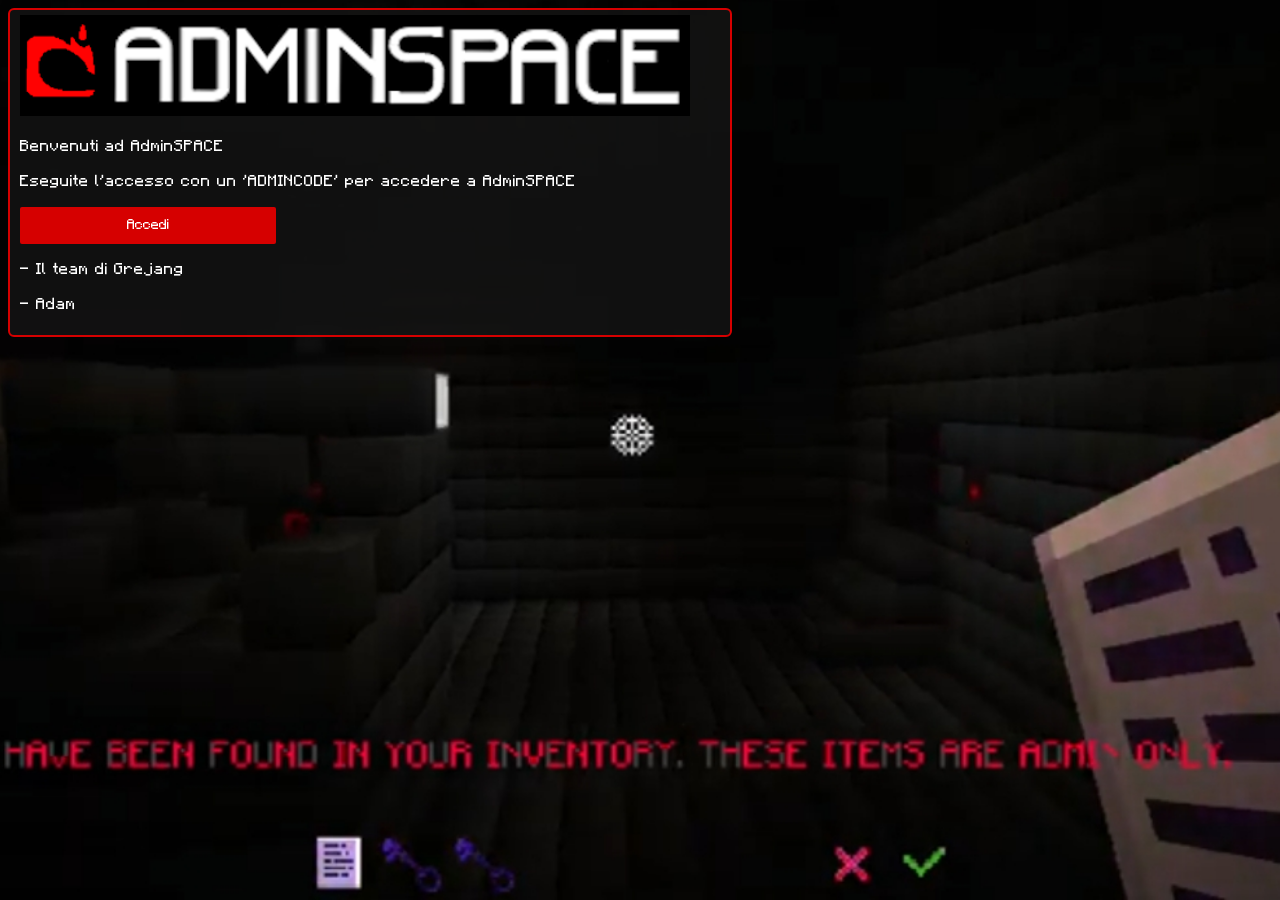
<file: index.html>
<!DOCTYPE html>

<html>
  <head>
    <meta charset="UTF-8">
    <meta name="viewport" content="width=device-width, initial-scale=1.0">
    <title>AdminSPACE</title>
    <script defer src="https://cloud.umami.is/script.js" data-website-id="1cf43030-5306-452c-92d3-85a630458f95"></script>
    <link href="style.css" rel="stylesheet" type="text/css" media="all">
    <link rel="icon" href="favicon.ico">
    <style>
      body {
        background-image: url("backgrounds/adminspace_main.png"); 
        background-size: cover;
        background-position: center; 
        background-attachment: fixed; 
        color: white;
        font-family: "VoidFont", monospace;
      }
      .text {
        background: rgba(20,20,20,0.8);
        border: 2px solid #d60000;
        border-radius: 6px;
        padding: 5px 10px;
        width: 700px;
        margin-bottom: 10px;
      }
	  #logo {
		width: 670px;
	  }
	  
	.btn {
		background: #d60000;
		color: #fff;
		border: none;
		padding: 10px 24px;
		border-radius: 2px;
		font-family: 'VoidFont', monospace;
		font-size: 14px;
		cursor: pointer;
		transition: background 0.2s;
		width: 256px;
	}

	.btn:hover {
		background: #d43737;
	}
      
    </style>
  </head>
  <body>
  
  <div class="text">
    
    <audio id="music" src="soundtracks/sixteen_pointed_asterisk.ogg" autoplay loop></audio>
	<script>
		document.addEventListener('click', function() {
		const music = document.getElementById('music');
		if (music.paused) music.play();
		}, { once: false });
	</script>
	
	<script>
      const isMobile = window.innerWidth <= 768;
      document.head.insertAdjacentHTML('beforeend', `<style>
        ${isMobile ? ` .text { width: 330px; } #logo { width: 320px; }` : `.text {  } `}</style>`);
    </script>
     
    <img id="logo" src="images/adminspacelogo.png" alt="Adminspace Logo Full">
	
	<p>Benvenuti ad AdminSPACE</p>
	
	<p>Eseguite l'accesso con un 'ADMINCODE' per accedere a AdminSPACE</p>
	
	<button class="btn" onclick="location.href='adminspacelogin.html?redirect=adminspace'">Accedi</button>

    <p>- Il team di Grejang</p>
    
    <p> - Adam</p>
  </div>
  </body>
</html>
</file>
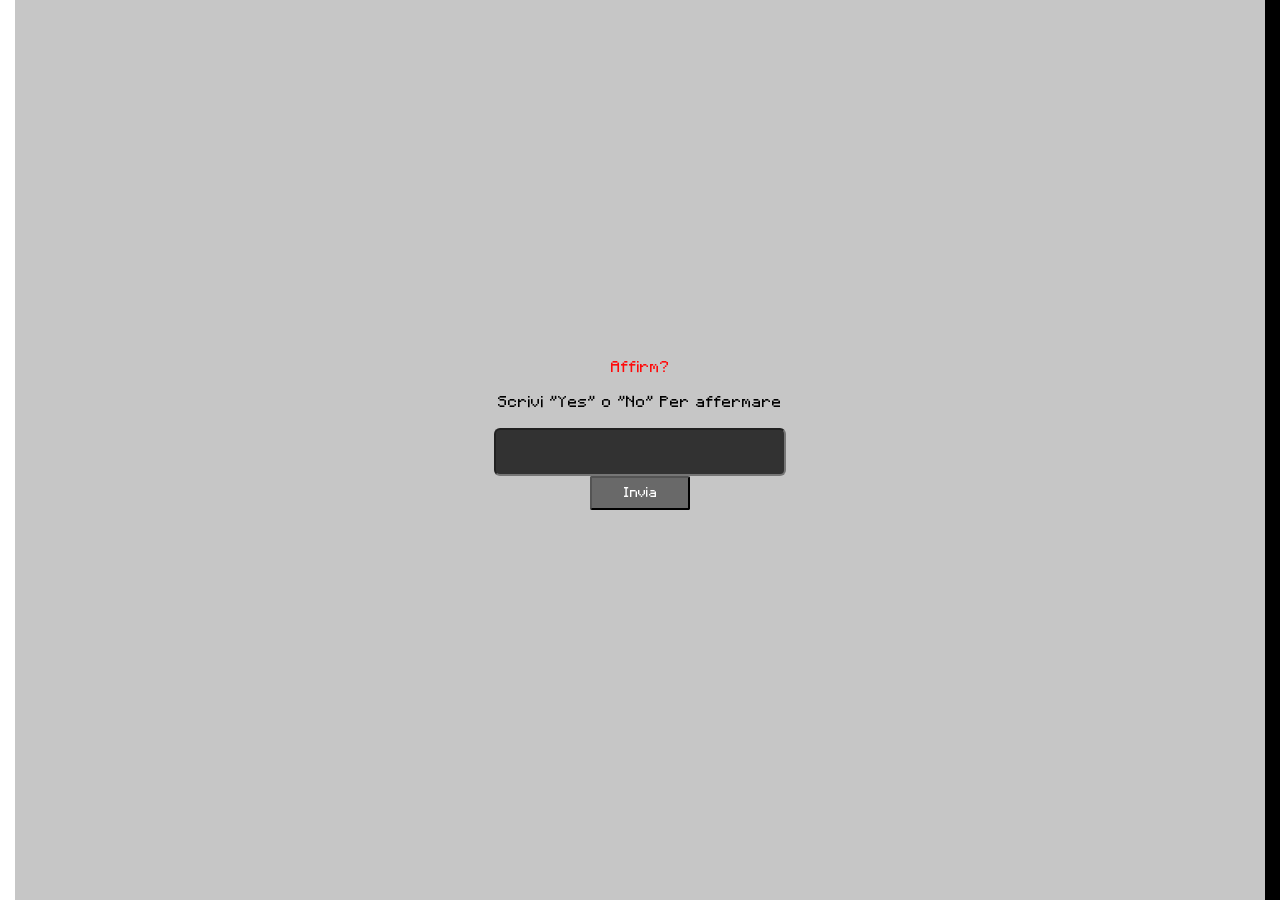
<file: admincode.html>
<!DOCTYPE html>
<html lang="it">
<head>
    <meta charset="UTF-8">
    <title>AdminCode</title>
    <link rel="icon" href="favicon.ico">
	<link href="style.css" rel="stylesheet" type="text/css" media="all">
	<script defer src="https://cloud.umami.is/script.js" data-website-id="1cf43030-5306-452c-92d3-85a630458f95"></script>
    <style>
        body {
            margin: 0;
            padding: 0;
            font-family: "VoidFont", monospace;
            color: white;
        }
        
        .container {
            position: relative;
            width: 100vw;
            height: 100vh;
            overflow: hidden;
            color: black;
        }

        .background-img {
            width: 100%;
            height: 100%;
            object-fit: cover;
			image-rendering: pixelated;
        }

        .input-area {
            position: absolute;
            top: 50%;
            left: 50%;
            transform: translate(-50%, -50%);
            display: flex;
            flex-direction: column;  
            align-items: center;
            padding: 20px;
        }
        
        .yes {
            position: absolute;
            top: 50%;
            left: 50%;
            transform: translate(-50%, -50%);
            display: flex;
            flex-direction: column;  
            align-items: center;
            padding: 20px;
        }

        .text-box {
            font-size: 18px;
            padding: 5px 10px;
            width: 400px;
            color: #6a6a6a;
        }

        .send-btn {
            font-size: 18px;
            padding: 5px 10px;
            cursor: pointer;
            background-color: #888888;
            color: white;
            margin-top: 5px;
        }
        
        .center-img {
            width: 150px;     
            height: auto;
            margin-bottom: 10px;
        }
        
        .gui-img {
            margin-top: 10px;
            width: 500px;
            height: 500px;
        }
        
        .log-area {
            margin-top: 10px;
            width: 500px;
            max-height: 200px;
            overflow-y: auto;
            background: rgba(0,0,0,0.5);
            border: 1px solid #ccc;
            border-radius: 5px;
            padding: 10px;
            font-size: 16px;
            color: #ffffff;
        }

        .log-area p {
            margin: 5px 0;
        }
		
		.check-btn {
			background: #696969;
			color: #fff;
			border: 2px solid 0;
			border-radius: 2px;
			font-family: 'VoidFont', monospace;
			font-size: 14px;
			cursor: pointer;
			transition: background 0.2s;
			position: relative;
			width: 100px;
			height: 34px;
		}
	
		.check-btn:hover {
			background: #7d7d7d;
		}
		.text-box {
			background: rgba(0, 0, 0, 0.75);
			border: 1px solid #d60000f;
			color: #fff;
			padding: 6px 16px;
			border-radius: 6px;
			font-family: 'VoidFont', monospace;
			font-size: 14px;
			height: 32px;
			width: 256px;
		}
		.image {
			position: relative;
			left: 40%;
		}
		
    </style>

</head>
<body>

<audio id="music" src="soundtracks/calm6.ogg" autoplay loop></audio>
	<script>
		document.addEventListener('click', function() {
		const music = document.getElementById('music');
		if (music.paused) music.play();
		}, { once: false });
	</script>

<div class="container">
    <img class="background-img" src="images/adminspaceguiyesno.png" alt="TheInfiniteVoid">
    <div class="input-area">
       <a>Affirm?</a>
       <p>Scrivi "Yes" o "No" Per affermare</p>
       <input type="text" id="input" class="text-box" placeholder="">
       <button class="check-btn" onclick="controlla()">Invia</button>
       <p id="risultato"></p>
    </div>
</div>


<script>
    function controlla() {
        const risposta = document.getElementById("input").value.trim();
        const risultato = document.getElementById("risultato");
        const rispostaCorretta = "Yes";

        console.log("Risposta inserita:", risposta);
        console.log("Risposta corretta:", rispostaCorretta);
        console.log("Uguali?", risposta === rispostaCorretta);

        if (risposta === rispostaCorretta) {
            risultato.innerHTML = `<a href=""><img class="image" src="images/book_writable.png" alt="Confirm"width="128"></a>
            <p>Admin Code confermato, clicca l'immagine per scaricare il documento</p>`;
            risultato.style.color = "blue";
        } else {
            risultato.textContent = "Admin Code non confermato";
            risultato.style.color = "red";
        }
    }
  </script>

<script>
let soundPlayed = false;

function tryPlaySound() {
    if (!soundPlayed) {
        const audio = document.getElementById("startup");
        audio.play().catch(() => {});
        soundPlayed = true;
    }
}

document.addEventListener("click", tryPlaySound);
document.addEventListener("keydown", tryPlaySound);
</script>

</body>
</html>
</file>
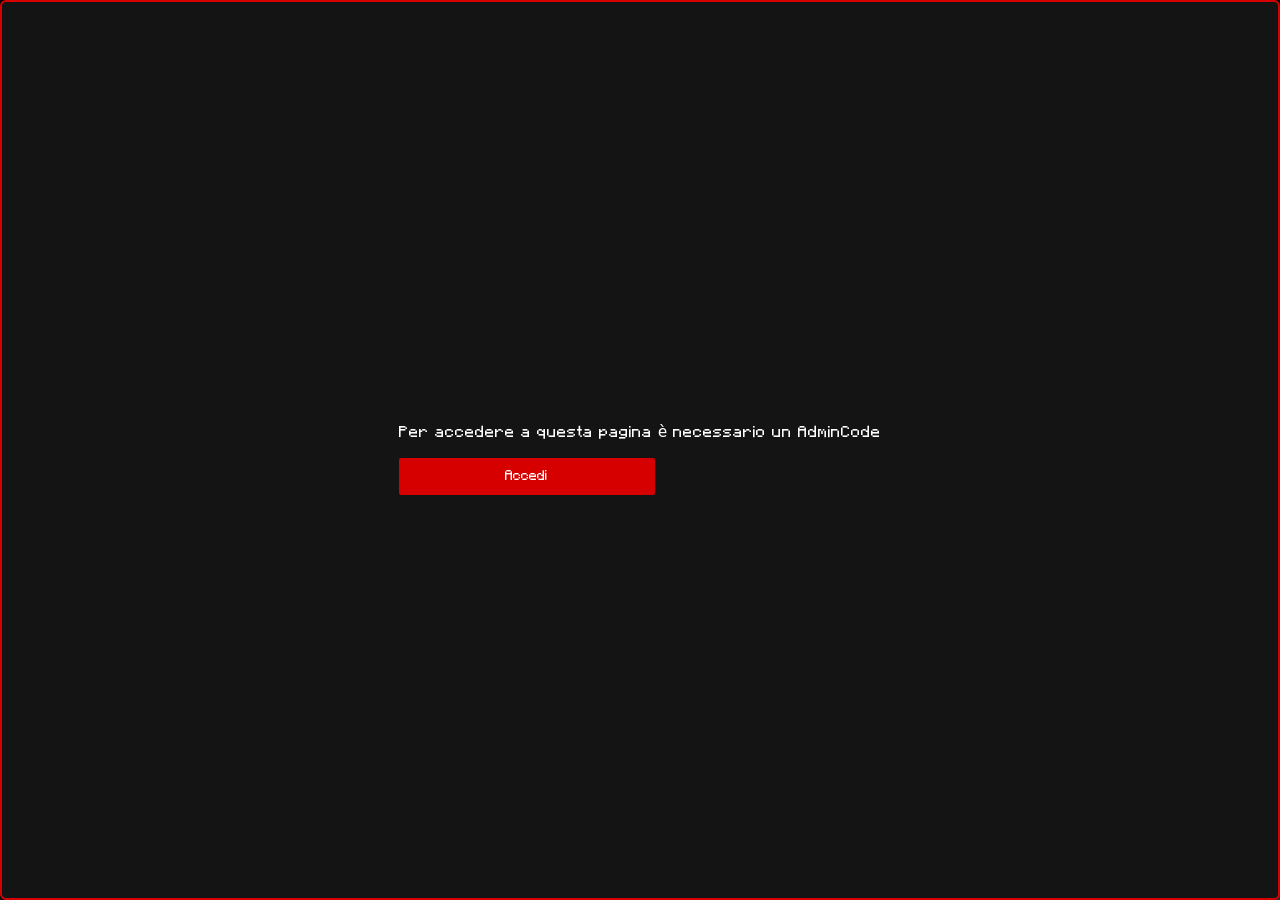
<file: admins.html>
<!DOCTYPE html>

<html>
  <head>
    <meta charset="UTF-8">
    <meta name="viewport" content="width=device-width, initial-scale=1.0">
    <title>AdminSPACE - Admins</title>
    <script defer src="https://cloud.umami.is/script.js" data-website-id="1cf43030-5306-452c-92d3-85a630458f95"></script>
    <link href="style.css" rel="stylesheet" type="text/css" media="all">
    <link rel="icon" href="favicon.ico">
    <style>
      body {
        background-image: url("backgrounds/adminspace_lobby.png"); 
        background-size: cover;
        background-position: center; 
        background-attachment: fixed; 
        color: white;
        font-family: "VoidFont", monospace;
      }
      .text {
        background: rgba(20,20,20,0.8);
        border: 2px solid #d60000;
        border-radius: 6px;
        padding: 5px 10px;
        width: 700px;
        margin-bottom: 10px;
      }
	  
	  #logo {
		width: 670px;
	  }
	  
	  .adminlink {
		position: relative;
		display: inline-block;
	}

	.adminlink::after {
		content: '';
		position: absolute;
		inset: 0;
		background: rgba(124, 0, 255, 0.4);
		opacity: 0;
		transition: opacity 0.2s;
	}

	.adminlink:hover::after {
		opacity: 1;
	}
	
	.red {
		color: #ff0626;
	}
	.green {
		color: #07ff06;
	}
	.blue {
		color: #0622ff;
	}
	.orange {
		color: #ff9206;
	}
	
	.admin-section {
		background: rgba(20,20,20,0.8);
        border: 2px solid #d60000;
        border-radius: 6px;
        padding: 5px 10px;
        width: 670px;
        margin-bottom: 10px;
		height: 70px;
	}
	
	.icon {
		width: 64px;
	}
	
	.admin-id {
		position: relative;
		left: 80px;
		bottom: 64px;
	}
	
	.edit {
		background: #5e00d6;
		color: #fff;
		border: none;
		border-radius: 2px;
		font-family: 'VoidFont', monospace;
		font-size: 14px;
		cursor: pointer;
		transition: background 0.2s;
		position: relative;
		bottom: 90px;
		left: 85%;
		width: 100px;
		height: 34px;
	}

	.edit:hover {
		background: #954bf3;
	}
	
	#edit-section {
		background: rgba(20, 20, 20, 10);
		border: 2px solid #d60000;
		border-radius: 6px;
		padding: 5px 10px;
		width: 670px;
		margin-bottom: 10px;
		height: 400px;
		position: absolute;
		bottom: 10%;
		display: none;
	}
	
	#cancel {
		background: #d60000;
		color: #fff;
		border: none;
		border-radius: 2px;
		font-family: 'VoidFont', monospace;
		font-size: 14px;
		cursor: pointer;
		transition: background 0.2s;
		position: relative;
		top: 100px;
		left: -26%;
		width: 100px;
		height: 34px;
	}

	#cancel:hover {
		background: #c93c3c;
	}
	#cancel.active {
		top: 60px;
	}
	
	#save {
		background: #00d608;
		color: #fff;
		border: none;
		border-radius: 2px;
		font-family: 'VoidFont', monospace;
		font-size: 14px;
		cursor: pointer;
		transition: background 0.2s;
		position: relative;
		top: 100px;
		left: -30%;
		width: 100px;
		height: 34px;
	}
	
	#save.active {
		top: 60px;
	}

	#save:hover {
		background: #53d958;
	}
	
	.text-box {
		background: rgba(0, 0, 0, 0.75);
		border: 1px solid #d60000f;
		color: #fff;
		padding: 6px 16px;
		border-radius: 6px;
		font-family: 'VoidFont', monospace;
		font-size: 14px;
		height: 32px;
	}
	
	#un-info {
		display: none;
	}
	
	#un-info.active {
		display: inline;
	}
	#un-info-btn {
		cursor: pointer;
		width: 32px;
		image-rendering: pixelated;
		display: flex;
		position: absolute;
		left: 39%;
		bottom: 68%;
	}
	#nick-info-btn {
		cursor: pointer;
		width: 32px;
		image-rendering: pixelated;
		display: flex;
		position: absolute;
		left: 39%;
		bottom: 43%;
	}
	#nick-info {
		display: none;
	}
	
	#nick-info.active {
		display: inline;
	}
	#background {
		padding: 12px;
		border-radius: 4px;
		border: 2px solid #1c1c1c;
		font-size: 14px;
		color: #000000;
		font-family: 'VoidFont';
		background: rgba(255, 255, 255, 0.75);
	}
	#nick-info-btn.active {
		bottom: 35%;
	}
      
    </style>
  </head>
  <body>
  
  <div class="text">
  
	<script>
		const isMobile = window.innerWidth <= 768; //768
		document.head.insertAdjacentHTML('beforeend', `<style> ${isMobile ? ` 
			.text { width: 330px; } 
			#logo { width: 320px; } 
			.admin-section {width: 310px; } 
			.edit {bottom: 80px; left: 70%;} 
			#edit-section { width: 310px; height: 500px;} 
			#un-info-btn {left: 80%; bottom: 75%;}
			#un-info {font-size: 14px;}
			#nick-info-btn {left: 80%}
			#save.active {top: 60px;}
			#save {left: 0px;}
			#cancel {left: 0px;}
			#cancel.active {top: 20px}
			` : `.text {  } `}</style>`);
	</script>
    
    <audio id="music" src="soundtracks/event00071.ogg" autoplay loop></audio>
     
    <img id="logo" src="images/adminspacelogo.png" alt="Adminspace Logo Full">
	
	<a class="adminlink" href="adminspace.html">Torna alla Home</a>
	
	<h1>AdminSPACE - Admins</h1>
	
	<p>Qua sotto ci sono i profili di tutti gli Admins registrati a AdminSPACE, clicca sul tuo profilo per modificarlo</p>
	
	<p id="stato"></p>
	
	<div class="admin-section">
		<img class="icon" src="admins/u2447.png" alt="Icon">
		<p class="admin-id">U+2447 | Makeradam</p>
		<button class="edit" id="u2447" onclick="edit()">Modifica</button>
	</div>
	
	<div class="admin-section">
		<img class="icon" src="admins/u2660.png" alt="Icon">
		<p class="admin-id">U+2660 | WillTGC</p>
		<button class="edit" id="u2660" onclick="edit()">Modifica</button>
	</div>
	
	<div class="admin-section">
		<img class="icon" src="admins/u2726.png" alt="Icon">
		<p class="admin-id">U+2726 | </p>
		<button class="edit" id="u2726" onclick="edit()">Modifica</button>
	</div>
	
	<div class="invite">Vuoi invitare un Amico/a a AdminSpace? <a class="adminlink" href="invite.html">Clicca qua</a></div>
	
	<div id="edit-section">
		<h2 class="admin-title">Modifica admin:</h2>
		<p>Cambia Unicode</p><p class="info">L'Unicode è il simbolo dell'admin</p>
		<img id="un-info-btn" src="images/info.png" alt="Info">
		<p id="un-info">Per trovarne uno visitate <a class="link" href="https://en.wikipedia.org/wiki/List_of_Unicode_characters">questa pagina</a> di wikipedia (consiglio, cercate nella sezione "Miscellaneous Symbols" o "Miscellaneous Tecnical", le emoji sono valide</p>
		<input type="text" class="text-box" id="unicode" placeholder="Nuovo Unicode" />
		<select id="background">
			<option value="white">Sfondo: Bianco</option>
			<option value="black">Sfondo: Nero</option>
		</select>
		<p>Cambia Nickname</p>
		<img id="nick-info-btn" src="images/info.png" alt="Info">
		<p id="nick-info">Il nickname è il nome mostrato dopo il "|" in questa pagina (Facoltativo)</p>
		<input type="text" class="text-box" id="nickname" placeholder="Nuovo Nickname" />
		<button id="save" onclick="save(event)">Salva</button>
		<button id="cancel" onclick="cancel()">Annulla</button>
	</div>

    <p>- Il team di Grejang</p>
    
    <p> - Adam</p>
	
	</div>
	
	<script src="scripts/admins.js"></script>
	
  </div>
	
	<!-- BASI DI ADMINSPACE -->
	<div id="overlay">
		<div id="logintext">
			<p>Per accedere a questa pagina è necessario un AdminCode</p>
			<button class="btn" onclick="redirect()">Accedi</button>
		</div>
	</div>
	<div id="admin-desc">
		<p id="admin-name">Accesso eseguito da: </p>
		<button class="logout" onclick="location.href='index.html'">Logout</button>
	</div>
	<div class="admin">
		<img id="frame" src="images/admin_frame.png" alt="Admin Logo Frame">
		<img id="admin-icon" src="admins/blank.png" alt="Admin Logo">
	</div>
	
	<script src="scripts/main.js"></script>
<!-- FINE DELLE BASI DI ADMINSPACE-->
  </body>
</html>
</file>
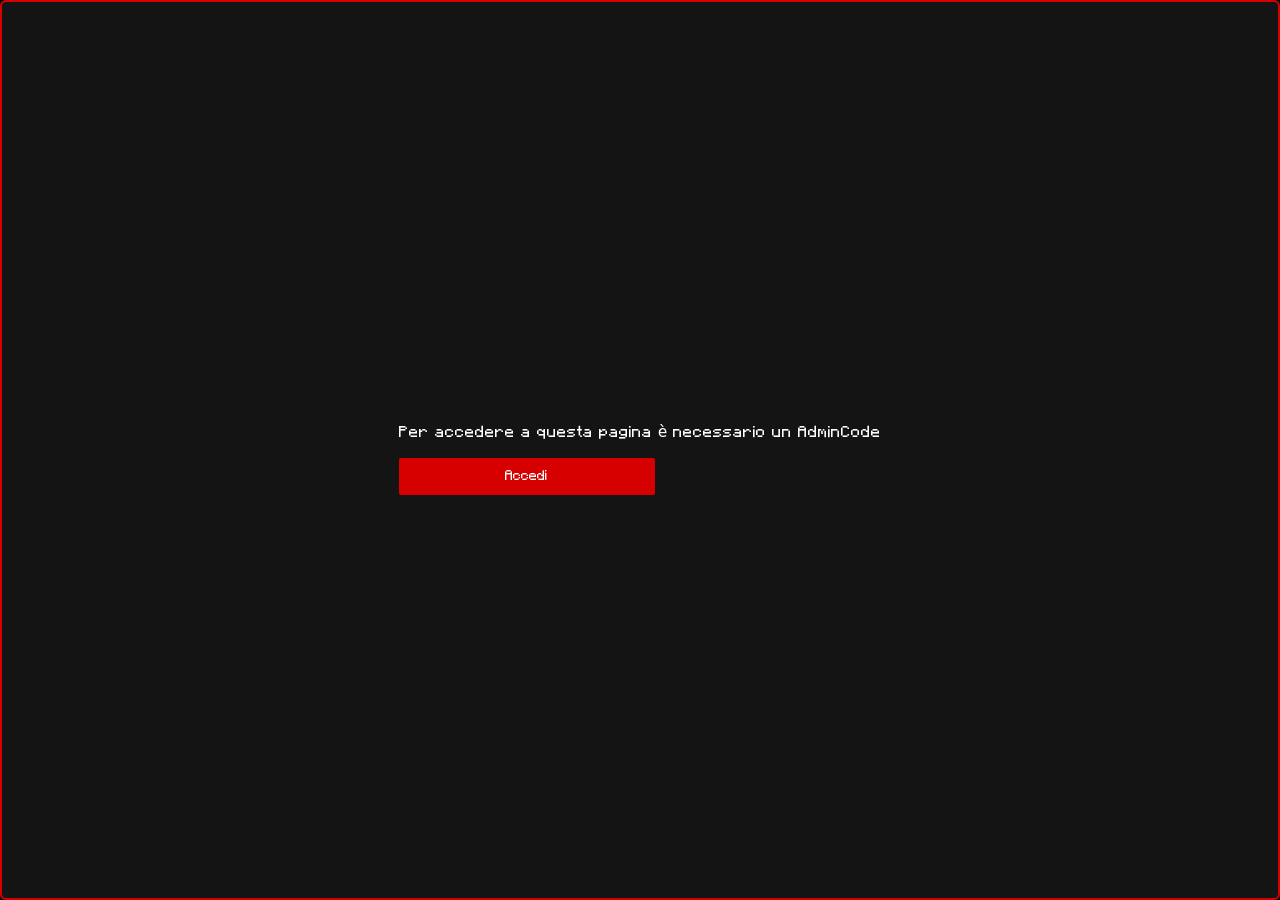
<file: adminspace_console.html>
<!DOCTYPE html>
<html lang="it">
<head>
    <meta charset="UTF-8">
    <title>ADMINSPACE Terminal</title>
    <link rel="icon" href="favicon.ico">
	<link href="style.css" rel="stylesheet" type="text/css" media="all">
	<script defer src="https://cloud.umami.is/script.js" data-website-id="1cf43030-5306-452c-92d3-85a630458f95"></script>
    <style>
        body {
			background-image: url("backgrounds/adminspace.png"); 
			background-size: cover;
			background-position: center; 
			background-attachment: fixed; 
			color: white;
			font-family: "VoidFont", monospace;
			image-rendering: pixelated;
        }
        
        .container {
            position: absolute;
			top: 50%;
			right: 45%;
        }

        .background-img {
            width: 100%;
            height: 100%;
            object-fit: cover;
        }

        .input-area {
            position: absolute;
            top: 50%;
            left: 63%;
            transform: translate(-50%, -50%);
            display: flex;
            flex-direction: column;  
            align-items: center;
            padding: 20px;
        }

        .text-box {
            background: rgba(0,0,0,0.75);
			border: 1px solid #d60000f;
			color: #fff;
			padding: 10px 16px;
			border-radius: 6px;
			font-family: 'VoidFont', monospace;
			font-size: 14px;
			width: 256px;
        }
        
        .warning {
            font-size: 18px;
            color: #c20000;
            background-color: #ffffff;
        } 
        .admin-id {
            font-size: 18px;
            color: green;
            background-color: #ffffff;
        } 

        .send-btn {
			font-family: 'VoidFont', monospace;
            font-size: 18px;
            padding: 5px 10px;
            cursor: pointer;
            background-color: #888888;
            color: white;
            margin-top: 5px;
        }
        
        .center-img {
            width: 150px;     
            height: auto;
            margin-bottom: 10px;
        }
        
        .gui-img {
            margin-top: 10px;
            width: 500px;
            height: 500px;
        }
        
        .log-area {
            margin-top: 10px;
            width: 340px;
            max-height: 200px;
            overflow-y: auto;
            background: rgba(0,0,0,0.5);
            border: 1px solid #ccc;
            border-radius: 5px;
            padding: 10px;
            font-size: 16px;
            color: #ffffff;
        }

        .log-area p {
            margin: 5px 0;
        }
		
		.area-img {
			width: 400px;
			position: absolute;
			top: -180px;
			left: -100px;
		}
		
		#admin {
			
		}
		
		.yes {
			font-family: 'VoidFont', monospace;
            font-size: 30px;
            padding: 5px 10px;
            cursor: pointer;
            background-color: #888888;
            color: white;
            margin-top: 5px;
			position: relative;
			z-index: 10;
			left: 40%;
			bottom: 170px;
        }
		.no {
			font-family: 'VoidFont', monospace;
            font-size: 30px;
            padding: 5px 10px;
            cursor: pointer;
            background-color: #888888;
            color: white;
            margin-top: 5px;
			position: relative;
			z-index: 10;
			left: -11%;
			bottom: 110px;
        }
		#title1 {
			position: relative;
			z-index: 10;
			bottom: 190px;
			right: 90px;
			color: black;
		}
		#title2 {
			z-index: 2;
			position: relative;
			z-index: 10;
			bottom: 190px;
			right: 90px;
			color: black;
		}
		#ver {
			z-index: 2;
			position: relative;
			z-index: 10;
			bottom: 225px;
			right: -230px;
			color: black;
		}
		#proceed {
			z-index: 2;
			position: relative;
			z-index: 10;
			bottom: 160px;
			right: -65px;
			color: black;
		}
    </style>

</head>
<body>

<audio id="music" src="soundtracks/inverse_tesseract.ogg" autoplay loop></audio>
	<script>
		document.addEventListener('click', function() {
		const music = document.getElementById('music');
		if (music.paused) music.play();
		}, { once: false });
	</script>
	<script>
		const isMobile = window.innerWidth <= 768;
		document.head.insertAdjacentHTML('beforeend', `<style> ${isMobile ? ` .log-area { width: 330px; } ` : `.text {  } `}</style>`);
	</script>

<a class="adminlink" href="adminspace.html">Torna alla Home</a>
<div class="container">
	<div class="title">
		<p id="title1">adminspace</p>
		<p id="title2">Adminspace Console</p>
		<p id="ver">v2.0.84</p>
	</div>
	<div id="main">
		<img class="area-img" src="images/console/adminspacegui.png" alt="ConsoleGUI">
		<div class="input-area">
		<!-- src="images/console/adminspaceconsole.png" class="center-img" alt="AdminspaceTerminal"-->
		<input type="text" id="userInput" class="text-box" placeholder="e ADMINSPACE Command">
		<button class="send-btn" onclick="sendText()">Execute</button>
		<p>Output dei comandi:</p>
		<div class="log-area" id="logArea"></div>
		</div>
	</div>
	<div id="confirm">
		<p id="proceed">Proceed?</p>
		<button class="yes" onclick="yes()">Yes</button>
		<button class="no" onclick="no()">No</button>
		<img class="area-img" src="images/console/gui.png" alt="ConsoleGUI">
	</div>
</div>


<script src="scripts/console/adminconsolerispostev2.js"></script>
<script src="scripts/console/adminconsolemain.js"></script>

<!-- BASI DI ADMINSPACE -->
	<div id="overlay">
		<div id="logintext">
			<p>Per accedere a questa pagina è necessario un AdminCode</p>
			<button class="btn" onclick="redirect()">Accedi</button>
		</div>
	</div>
	<div id="book"></div>
	<script src="scripts/book.js"></script>
	<div id="admin-desc">
		<p id="admin-name">Accesso eseguito da: </p>
		<button onclick="apriLibreria()" class="library"><img src="images/book.png" class="mini-book">Libreria</button>
		<button class="logout" onclick="location.href='index.html'">Logout</button>
	</div>
	<div class="admin">
		<img id="frame" src="images/admin_frame.png" alt="Admin Logo Frame">
		<img id="admin-icon" src="admins/blank.png" alt="Admin Logo">
	</div>
	
	<script src="scripts/main.js"></script>
<!-- FINE DELLE BASI DI ADMINSPACE-->
</body>
</html>
</file>
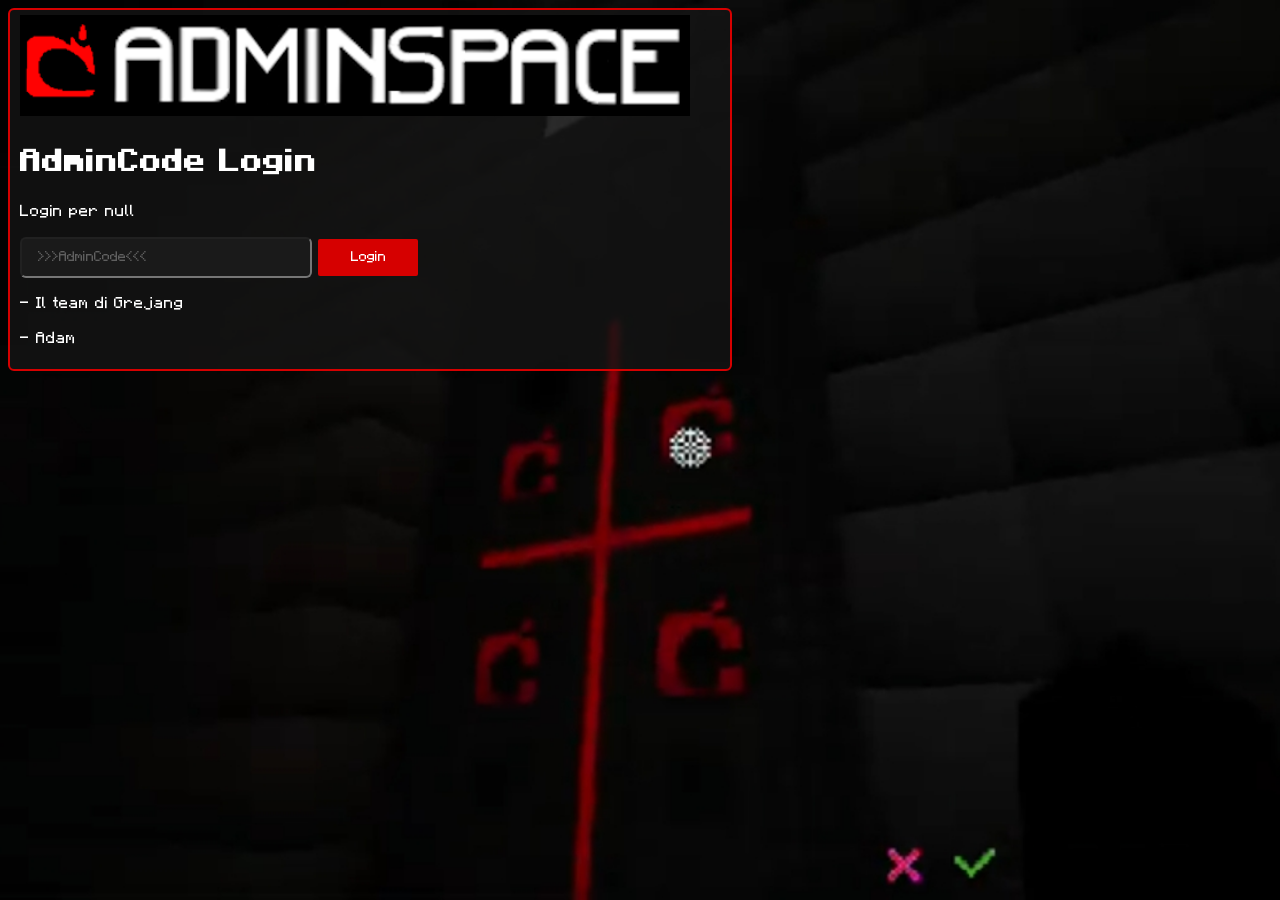
<file: adminspacelogin.html>
<!DOCTYPE html>

<html>
  <head>
    <meta charset="UTF-8">
    <meta name="viewport" content="width=device-width, initial-scale=1.0">
    <title>AdminSPACE - Login</title>
    <script defer src="https://cloud.umami.is/script.js" data-website-id="1cf43030-5306-452c-92d3-85a630458f95"></script>
    <link href="style.css" rel="stylesheet" type="text/css" media="all">
    <link rel="icon" href="favicon.ico">
    <style>
      body {
        background-image: url("backgrounds/adminspace_door.png"); 
        background-size: cover;
        background-position: center; 
        background-attachment: fixed; 
        color: white;
        font-family: "VoidFont", monospace;
      }
      .text {
        background: rgba(20,20,20,0.8);
        border: 2px solid #d60000;
        border-radius: 6px;
        padding: 5px 10px;
        width: 700px;
        margin-bottom: 10px;
      }
	  
	  #logo {
		width: 670px;
	  }
	  
	.btn {
		background: #d60000;
		color: #fff;
		border: none;
		padding: 10px 24px;
		border-radius: 2px;
		font-family: 'VoidFont', monospace;
		font-size: 14px;
		cursor: pointer;
		transition: background 0.2s;
		width: 256px;
	}

	.btn:hover {
		background: #d43737;
	}
	
	input[type="text"] {
		background: #1a1a1a;
		border: 1px solid #d60000f;
		color: #fff;
		padding: 10px 16px;
		border-radius: 6px;
		font-family: 'VoidFont', monospace;
		font-size: 14px;
		outline: none;
		width: 256px;
	}

	input[type="text"]:focus {
		border-color: #ff0000;
	}

	::placeholder {
		color: rgba(255,255,255,0.3);
    }
	
	.btn {
		background: #d60000;
		color: #fff;
		border: none;
		padding: 10px 24px;
		border-radius: 2px;
		font-family: 'VoidFont', monospace;
		font-size: 14px;
		cursor: pointer;
		transition: background 0.2s;
		width: 100px;
	}

	.btn:hover {
		background: #d43737;
	}
	
	#timer {
		background: rgba(20,20,20,0.8);
        border: 2px solid #ff3d38;
        border-radius: 2px;
        padding: 5px 10px;
		display: none;
		width: 256px;
	}
    </style>
  </head>
  <body>
  
  <div class="text">
    
    <audio id="music" src="soundtracks/sixteen_pointed_asterisk.ogg" autoplay loop></audio>
	<script>
		document.addEventListener('click', function() {
		const music = document.getElementById('music');
		if (music.paused) music.play();
		}, { once: false });
	</script>
	
	<script>
      const isMobile = window.innerWidth <= 768;
      document.head.insertAdjacentHTML('beforeend', `<style>
        ${isMobile ? ` .text { width: 330px; } #timer { width: 256px; } #logo { width: 320px; }` : `.text {  } `}</style>`);
    </script>
     
    <img id="logo" src="images/adminspacelogo.png" alt="Adminspace Logo Full">
	
	<h1>AdminCode Login</h1>
	
	<p id="linking"></p>
	
	<input type="text" id="input" placeholder=">>>AdminCode<<<">
	
	<button class="btn" onclick="login()">Login</button>
	
	<div id="result"></div>
	
	<p id="timer"></p>
	
	<script src="scripts/login.js"></script>

    <p>- Il team di Grejang</p>
    
    <p> - Adam</p>
  </div>
  </body>
</html>
</file>
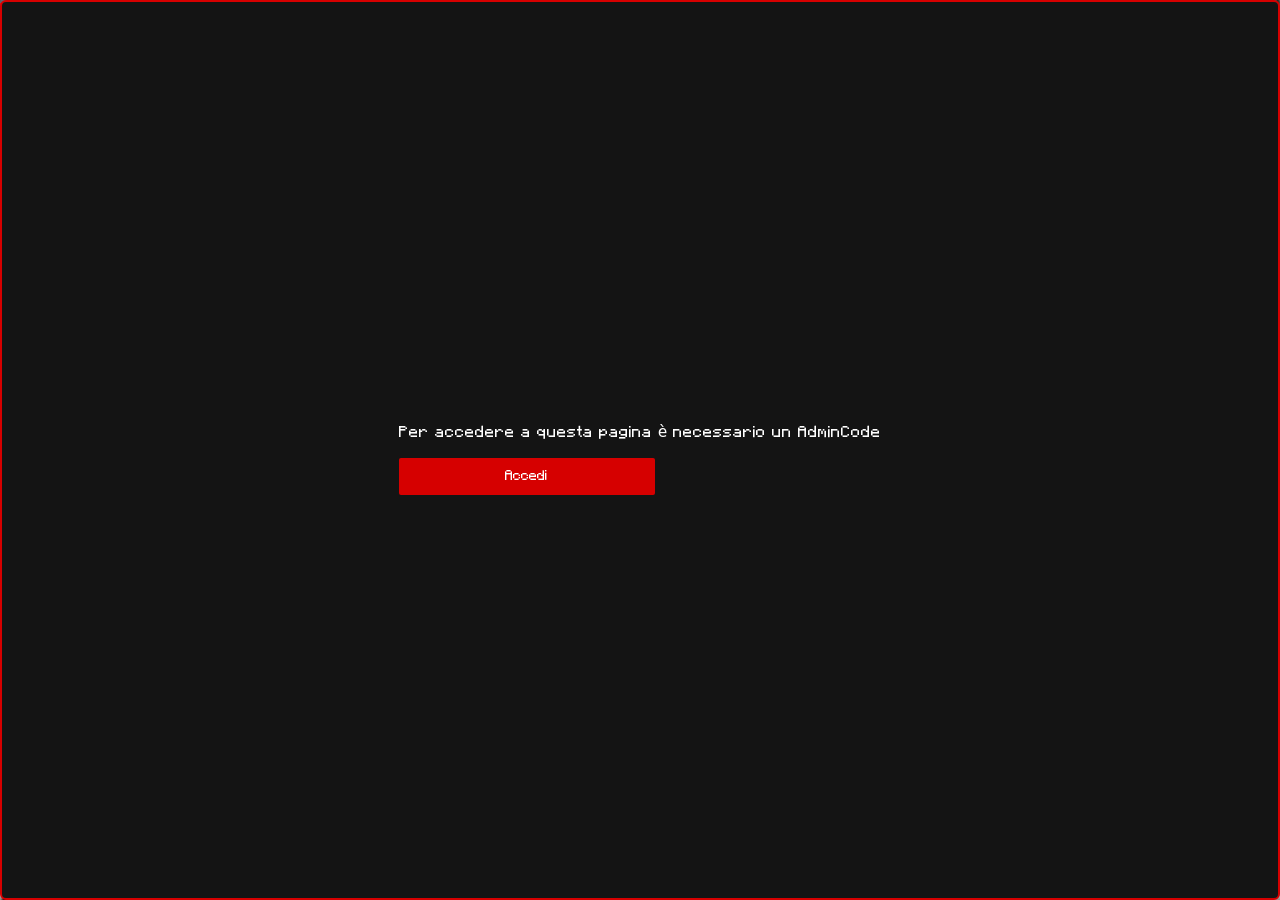
<file: console.html>
<!DOCTYPE html>
<html lang="it">
<head>
    <meta charset="UTF-8">
    <title>AdminSPACE - Console Terminal</title>
    <link rel="icon" href="favicon.ico">
	<link href="style.css" rel="stylesheet" type="text/css" media="all">
	<script defer src="https://cloud.umami.is/script.js" data-website-id="1cf43030-5306-452c-92d3-85a630458f95"></script>
    <style>
        body {
			background-image: url("backgrounds/sky4_sphere.png"); 
			background-size: cover;
			background-position: center; 
			background-attachment: fixed; 
			color: white;
			font-family: "VoidFont", monospace;
        }
        
        .container {
            position: absolute;
			top: 50%;
			right: 50%;
        }

        .background-img {
            width: 100%;
            height: 100%;
            object-fit: cover;
        }

        .input-area {
            position: absolute;
            top: 50%;
            left: 50%;
            transform: translate(-50%, -50%);
            display: flex;
            flex-direction: column;  
            align-items: center;
            padding: 20px;
        }

        .text-box {
            background: rgba(0,0,0,0.75);
			border: 1px solid #d60000f;
			color: #fff;
			padding: 10px 16px;
			border-radius: 6px;
			font-family: 'VoidFont', monospace;
			font-size: 14px;
			width: 256px;
        }

        .send-btn {
			font-family: 'VoidFont', monospace;
            font-size: 18px;
            padding: 5px 10px;
            cursor: pointer;
            background-color: #888888;
            color: white;
            margin-top: 5px;
        }
        
        .center-img {
            width: 150px;     
            height: auto;
            margin-bottom: 10px;
        }
        
        .log-area {
            margin-top: 10px;
            width: 300px;
            max-height: 200px;
            overflow-y: auto;
            background: rgba(0,0,0,0.5);
            border: 1px solid #ccc;
            border-radius: 5px;
            padding: 10px;
            font-size: 16px;
            color: #ffffff;
        }

        .log-area p {
            margin: 5px 0;
        }
		
		#link {
			position: absolute;
			top: 0px;
			left: 0px;
		}
    </style>

</head>
<body>

<audio id="music" src="soundtracks/voidexp.ogg" autoplay loop></audio>
	<script>
		document.addEventListener('click', function() {
		const music = document.getElementById('music');
		if (music.paused) music.play();
		}, { once: false });
	</script>
	<script>
		const isMobile = window.innerWidth <= 768;
		document.head.insertAdjacentHTML('beforeend', `<style> ${isMobile ? ` .log-area { width: 330px; } ` : `.text {  } `}</style>`);
	</script>
	<a class="adminlink" id="link" href="adminspace.html">Torna alla Home</a>
<div class="container">
    <div class="input-area">
       <img src="images/console/console.png" class="center-img" alt="Terminal">
       <input type="text" id="userInput" class="text-box" placeholder="Type RAW command">
       <button class="send-btn" onclick="sendText()">Execute</button>
       <p>Output dei comandi:</p>
       <div class="log-area" id="logArea"></div>
    </div>
</div>

<script src="scripts/console/consolerisposte.js"></script>

<script src="scripts/console/consolemain.js"></script>

<!-- BASI DI ADMINSPACE -->
	<div id="overlay">
		<div id="logintext">
			<p>Per accedere a questa pagina è necessario un AdminCode</p>
			<button class="btn" onclick="redirect()">Accedi</button>
		</div>
	</div>
	<div id="book"></div>
	<script src="scripts/book.js"></script>
	<div id="admin-desc">
		<p id="admin-name">Accesso eseguito da: </p>
		<button onclick="apriLibreria()" class="library"><img src="images/book.png" class="mini-book">Libreria</button>
		<button class="logout" onclick="location.href='index.html'">Logout</button>
	</div>
	<div class="admin">
		<img id="frame" src="images/admin_frame.png" alt="Admin Logo Frame">
		<img id="admin-icon" src="admins/blank.png" alt="Admin Logo">
	</div>
	
	<script src="scripts/main.js"></script>
<!-- FINE DELLE BASI DI ADMINSPACE-->
</body>
</html>
</file>
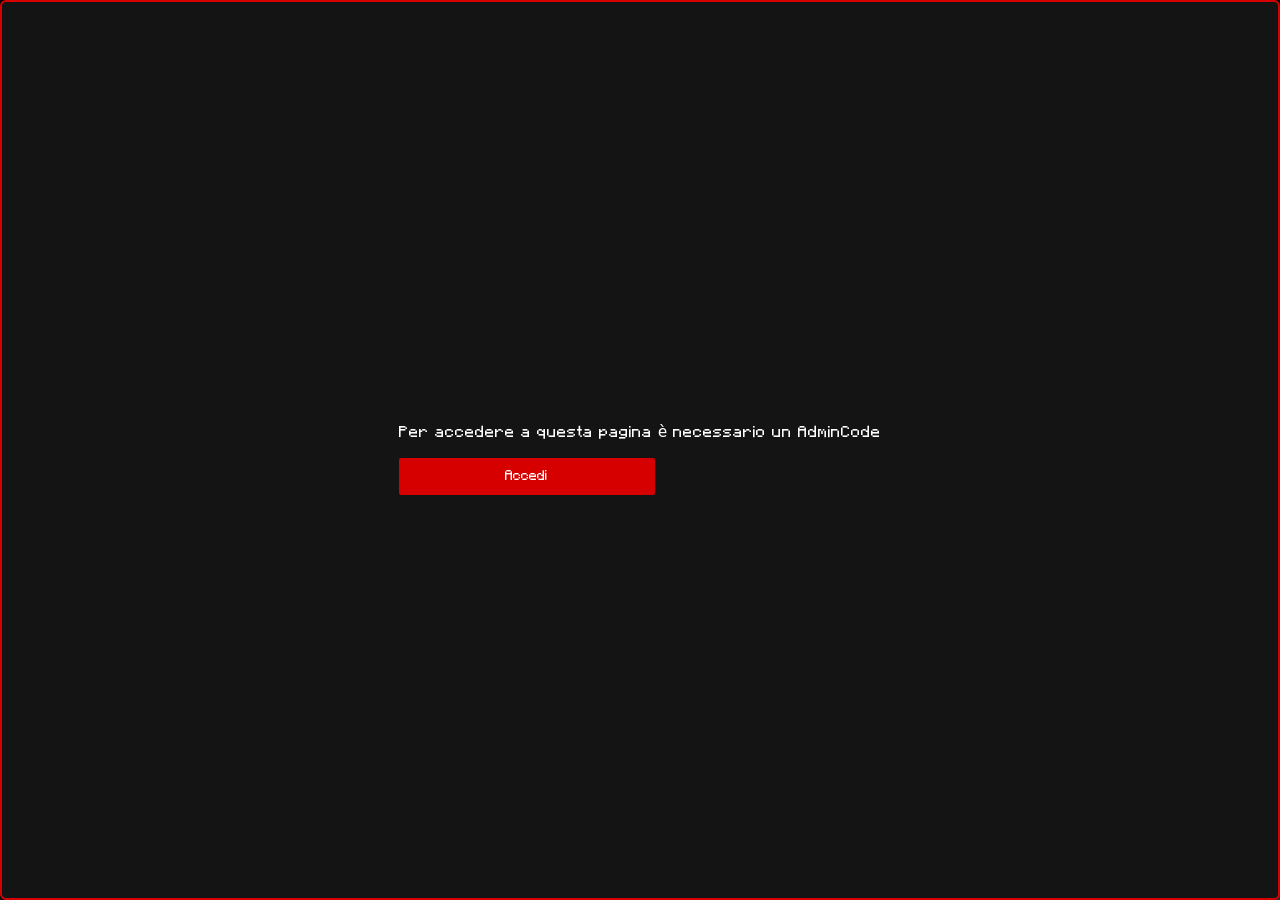
<file: invite.html>
<!DOCTYPE html>

<html>
  <head>
    <meta charset="UTF-8">
    <meta name="viewport" content="width=device-width, initial-scale=1.0">
    <title>AdminSPACE - Invita</title>
    <script defer src="https://cloud.umami.is/script.js" data-website-id="1cf43030-5306-452c-92d3-85a630458f95"></script>
    <link href="style.css" rel="stylesheet" type="text/css" media="all">
    <link rel="icon" href="favicon.ico">
    <style>
      body {
        background-image: url("backgrounds/adminspace_lobby.png"); 
        background-size: cover;
        background-position: center; 
        background-attachment: fixed; 
        color: white;
        font-family: "VoidFont", monospace;
      }
      .text {
        background: rgba(20,20,20,0.8);
        border: 2px solid #d60000;
        border-radius: 6px;
        padding: 5px 10px;
        width: 700px;
        margin-bottom: 10px;
      }
	  
	  #logo {
		width: 670px;
	  }
	  
	  .adminlink {
		position: relative;
		display: inline-block;
	}

	.adminlink::after {
		content: '';
		position: absolute;
		inset: 0;
		background: rgba(124, 0, 255, 0.4);
		opacity: 0;
		transition: opacity 0.2s;
	}

	.adminlink:hover::after {
		opacity: 1;
	}
	
	#create {
		background: #00d608;
		color: #fff;
		border: none;
		border-radius: 2px;
		font-family: 'VoidFont', monospace;
		font-size: 14px;
		cursor: pointer;
		transition: background 0.2s;
		position: relative;
		width: 100px;
		height: 34px;
	}
	
	.text-box {
		background: rgba(0, 0, 0, 0.75);
		border: 1px solid #d60000f;
		color: #fff;
		padding: 6px 16px;
		border-radius: 6px;
		font-family: 'VoidFont', monospace;
		font-size: 14px;
		height: 32px;
	}
	
	#create.active {
		top: 60px;
	}

	#create:hover {
		background: #53d958;
	}
	
	#background {
		padding: 12px;
		border-radius: 4px;
		border: 2px solid #1c1c1c;
		font-size: 14px;
		color: #000000;
		font-family: 'VoidFont';
		background: rgba(255, 255, 255, 0.75);
	}
      
    </style>
  </head>
  <body>
  
  <div class="text">
  
	<script>
		const isMobile = window.innerWidth <= 768;
		document.head.insertAdjacentHTML('beforeend', `<style> ${isMobile ? ` .text { width: 330px; } #logo { width: 320px; } ` : `.text {  } `}</style>`);
	</script>
	
	<a class="adminlink" href="admins.html">Torna alla pagina: Admins</a>
    
    <audio id="music" src="soundtracks/saw_13_returns.ogg" autoplay loop></audio>
     
    <img id="logo" src="images/adminspacelogo.png" alt="Adminspace Logo Full">
	
	<h1>AdminSPACE - Invita</h1>
	
	<p>Per invitare un Amico/a a AdminSPACE compila i seguenti campi e il nostro Server creerà un profilo per loro</p>
	
	<h2>1 - Unicode</h2>
	<p>Visita <a class="link" href="https://en.wikipedia.org/wiki/List_of_Unicode_characters">questa pagina</a> di Wikipedia e cerca un Unicode per loro</p>
	<input type="text" class="text-box" id="unicode" placeholder="Unicode" />
	<p>Scegliete un colore di sfondo per l'immagine del AdminCode</p>
	<select id="background">
			<option value="white">Sfondo: Bianco</option>
			<option value="black">Sfondo: Nero</option>
	</select>
	<p>Questo è tutto quello che ci serve, clicca il link sotto per finire (ritorna domani alla pagina <a class="adminlink" href="adminspace.html">Home</a> e invia il link a chi vuoi dare l'Admincode</p>
	<button id="create" onclick="create(event)">Crea</button>
	
	<p id="stato"></p>
	
    <p>- Il team di Grejang</p>
    
    <p> - Adam</p>
	
  </div>
  
  <script src="scripts/invite.js"></script>
	
	<!-- BASI DI ADMINSPACE -->
	<div id="overlay">
		<div id="logintext">
			<p>Per accedere a questa pagina è necessario un AdminCode</p>
			<button class="btn" onclick="redirect()">Accedi</button>
		</div>
	</div>
	<div id="admin-desc">
		<p id="admin-name">Accesso eseguito da: </p>
		<button class="logout" onclick="location.href='index.html'">Logout</button>
	</div>
	<div class="admin">
		<img id="frame" src="images/admin_frame.png" alt="Admin Logo Frame">
		<img id="admin-icon" src="admins/blank.png" alt="Admin Logo">
	</div>
	
	<script src="scripts/main.js"></script>
<!-- FINE DELLE BASI DI ADMINSPACE-->
  </body>
</html>
</file>
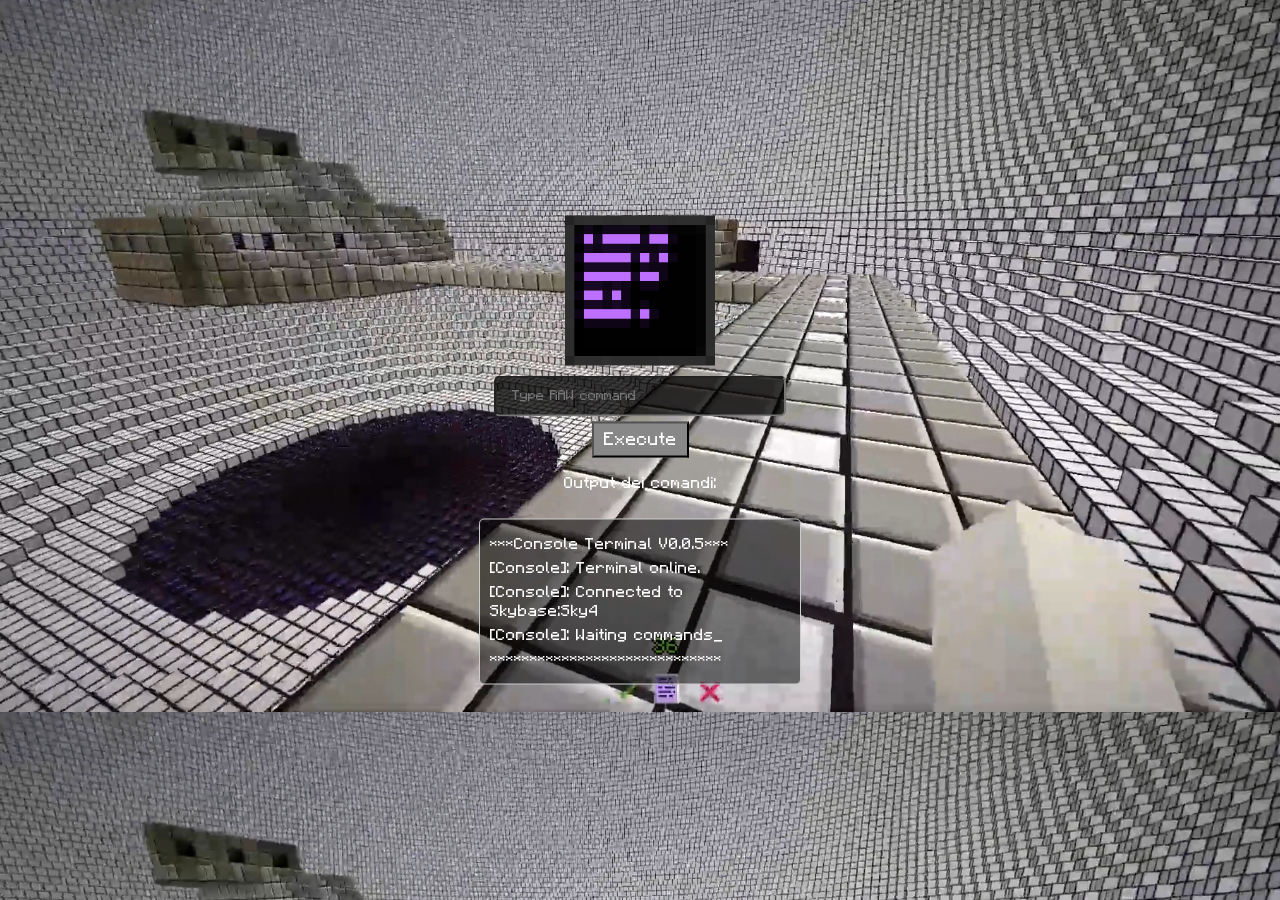
<file: consoles/console.html>
<!DOCTYPE html>
<html lang="it">
<head>
	<base href="../">
    <meta charset="UTF-8">
    <title>AdminSPACE - Console Terminal</title>
    <link rel="icon" href="favicon.ico">
	<link href="style.css" rel="stylesheet" type="text/css" media="all">
	<!-- Placeholder-->
    <style>
        body {
			background-image: url("backgrounds/sky4_sphere.png"); 
            margin: 0;
            padding: 0;
            font-family: "VoidFont", monospace;
            color: white;
        }
        
        .container {
            position: relative;
            width: 100vw;
            height: 100vh;
            overflow: hidden;
        }

        .background-img {
            width: 100%;
            height: 100%;
            object-fit: cover;
        }

        .input-area {
            position: absolute;
            top: 50%;
            left: 50%;
            transform: translate(-50%, -50%);
            display: flex;
            flex-direction: column;  
            align-items: center;
            padding: 20px;
        }

        .text-box {
            background: rgba(0,0,0,0.75);
			border: 1px solid #d60000f;
			color: #fff;
			padding: 10px 16px;
			border-radius: 6px;
			font-family: 'VoidFont', monospace;
			font-size: 14px;
			width: 256px;
        }

        .send-btn {
			font-family: 'VoidFont', monospace;
            font-size: 18px;
            padding: 5px 10px;
            cursor: pointer;
            background-color: #888888;
            color: white;
            margin-top: 5px;
        }
        
        .center-img {
            width: 150px;     
            height: auto;
            margin-bottom: 10px;
        }
        
        .log-area {
            margin-top: 10px;
            width: 300px;
            max-height: 200px;
            overflow-y: auto;
            background: rgba(0,0,0,0.5);
            border: 1px solid #ccc;
            border-radius: 5px;
            padding: 10px;
            font-size: 16px;
            color: #ffffff;
        }

        .log-area p {
            margin: 5px 0;
        }
    </style>

</head>
<body>

<audio id="music" src="soundtracks/voidexp.ogg" autoplay loop></audio>
	<script>
		document.addEventListener('click', function() {
		const music = document.getElementById('music');
		if (music.paused) music.play();
		}, { once: false });
	</script>
	<script>
		const isMobile = window.innerWidth <= 768;
		document.head.insertAdjacentHTML('beforeend', `<style> ${isMobile ? ` .log-area { width: 330px; } ` : `.text {  } `}</style>`);
	</script>

<div class="container">

    <div class="input-area">
       <img src="images/console/console.png" class="center-img" alt="Terminal">
       <input type="text" id="userInput" class="text-box" placeholder="Type RAW command">
       <button class="send-btn" onclick="sendText()">Execute</button>
       <p>Output dei comandi:</p>
       <div class="log-area" id="logArea"></div>
    </div>
</div>


<script src="scripts/console/consolerisposte.js"></script>

<script src="scripts/console/consolemain.js"></script>

</body>
</html>
</file>
<file: style.css>
body {
  background-color: black;
  color: white;
  font-family: verdana;
}

#overlay {
  background: rgba(20,20,20,100);
  border: 2px solid #d60000;
  border-radius: 6px;
  padding: 5px 10px;
  position: fixed;
  inset: 0;
  z-index: 9999;
  display: flex;
  align-items: center;
  justify-content: center;
  color: #fff;
  display: none;
}

#logintext {
	align-content: column;
}

.admin {
	position: absolute;
	right: 5px;
	top: 18px;
	height: 70px;
	width: 70px;
	margin: 0 auto;
	align-items: center;
	justify-content: center;
	display: flex;
}
	  
#admin-icon {
	position: absolute;
	width: 64px;
	cursor: pointer;
}
	  
#frame {
	width: 74px;
}

#admin-desc {
	display: none;
	background: rgba(20,20,20,0.8);
    border: 2px solid #d60000;
    border-radius: 6px;
    padding: 5px 10px;
	width: 256px;
	height: 85px;
}
	  
#admin-desc.active {
	display: table-column;
	position: absolute;
	right: 78px;
	top: 0px;
}

.btn {
	background: #d60000;
	color: #fff;
	border: none;
	padding: 10px 24px;
	border-radius: 2px;
	font-family: 'VoidFont', monospace;
	font-size: 14px;
	cursor: pointer;
	transition: background 0.2s;
	width: 256px;
}

.btn:hover {
	background: #d43737;
}

.logout {
	background: #d60000;
	color: #fff;
	border: none;
	padding: 10px 24px;
	border-radius: 2px;
	font-family: 'VoidFont', monospace;
	font-size: 14px;
	cursor: pointer;
	transition: background 0.2s;
}

.logout:hover {
	background: #d43737;
}

.library {
	background: #ec3434;
	color: #fff;
	border: none;
	padding: 10px 24px;
	border-radius: 2px;
	font-family: 'VoidFont', monospace;
	font-size: 14px;
	cursor: pointer;
	transition: background 0.2s;
}

.library:hover {
	background: #e24e4e;
}

.mini-book {
	position: relative;
	right: 3px;
	top: 2px;
	width: 12px;
	image-rendering: pixelated;
}

@font-face {
  font-family: 'VoidFont';
  src: url('fonts/VoidFont.otf') format('opentype');
  font-weight: normal;
  font-style: normal;
}

@font-face {
  font-family: 'VoidFont';
  src: url('fonts/VoidFontBold.otf') format('opentype');
  font-weight: bold;
  font-style: normal;
}

@font-face {
  font-family: 'VoidFont';
  src: url('fonts/VoidFontItalic.otf') format('opentype');
  font-weight: normal;
  font-style: italic;
}

@font-face {
  font-family: 'VoidFont';
  src: url('fonts/VoidFontBoldItalic.otf') format('opentype');
  font-weight: bold;
  font-style: italic;
}


a {
  color: #ff0909;
}


a:visited {
  color: #ff0909;
}


a:hover {
  color: #ff5e5e;
}


a:active {
  color: #ff4700;
}

.red {
	color: #ff0626;
}
.green {
	color: #07ff06;
}
.blue {
	color: #0622ff;
}
.orange {
	color: #ff9206;
}
</file>
